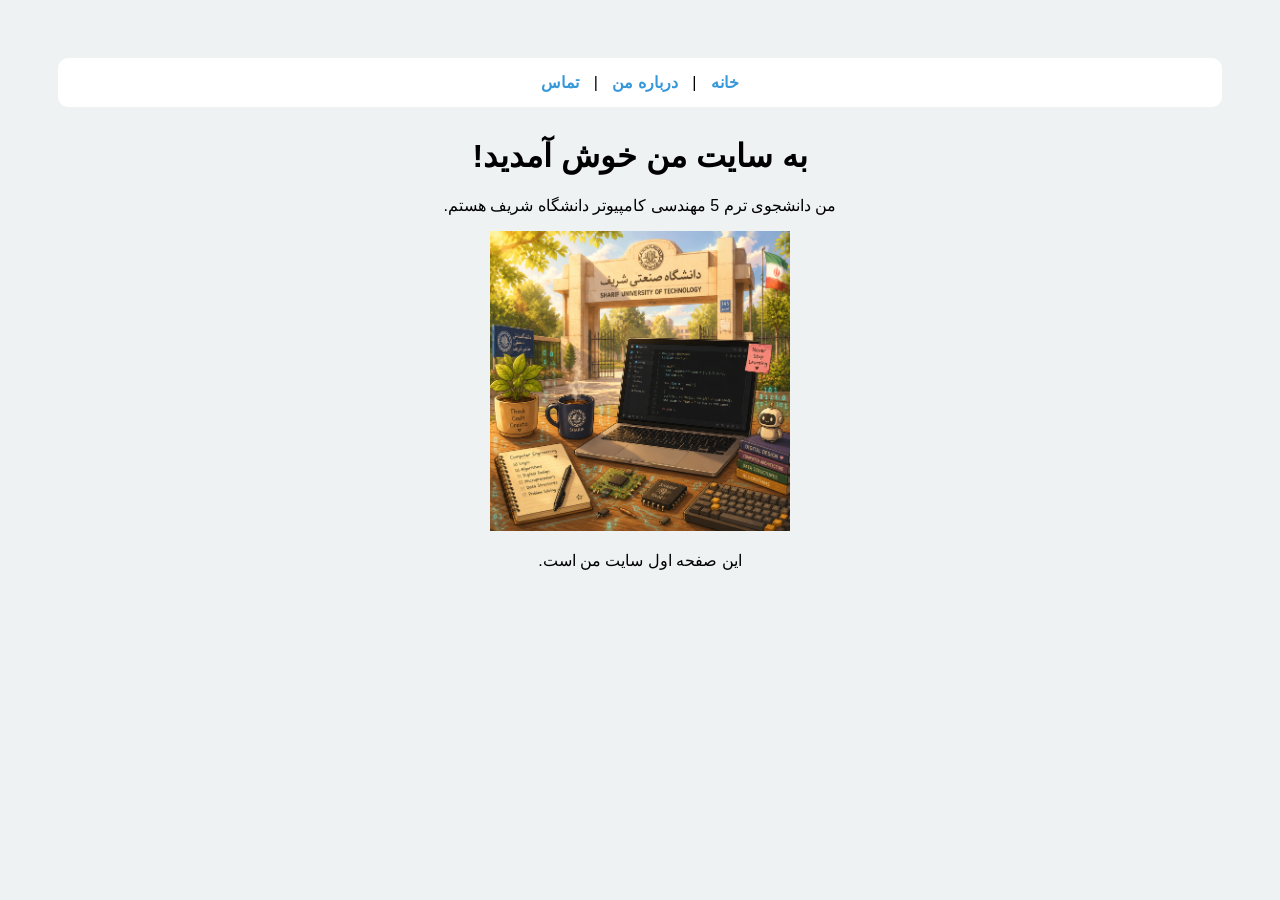
<file: index.html>
<!DOCTYPE html>
<html lang="fa" dir="rtl">
<head>
    <link rel="stylesheet" href="style.css">
    <title>سایت شخصی من</title>
</head>
<body>
    <nav>
        <a href="index.html">خانه</a> | <a href="about.html">درباره من</a> | <a href="contact.html">تماس</a>
    </nav>
    <h1>به سایت من خوش آمدید!</h1>
    
     <p> من دانشجوی ترم 5 مهندسی کامپیوتر دانشگاه شریف هستم.</p>
    <img src="photo 1.jpg.png" alt="عکس من" width="300">
    <p>این صفحه اول سایت من است.</p>
</body>
</html>
</file>
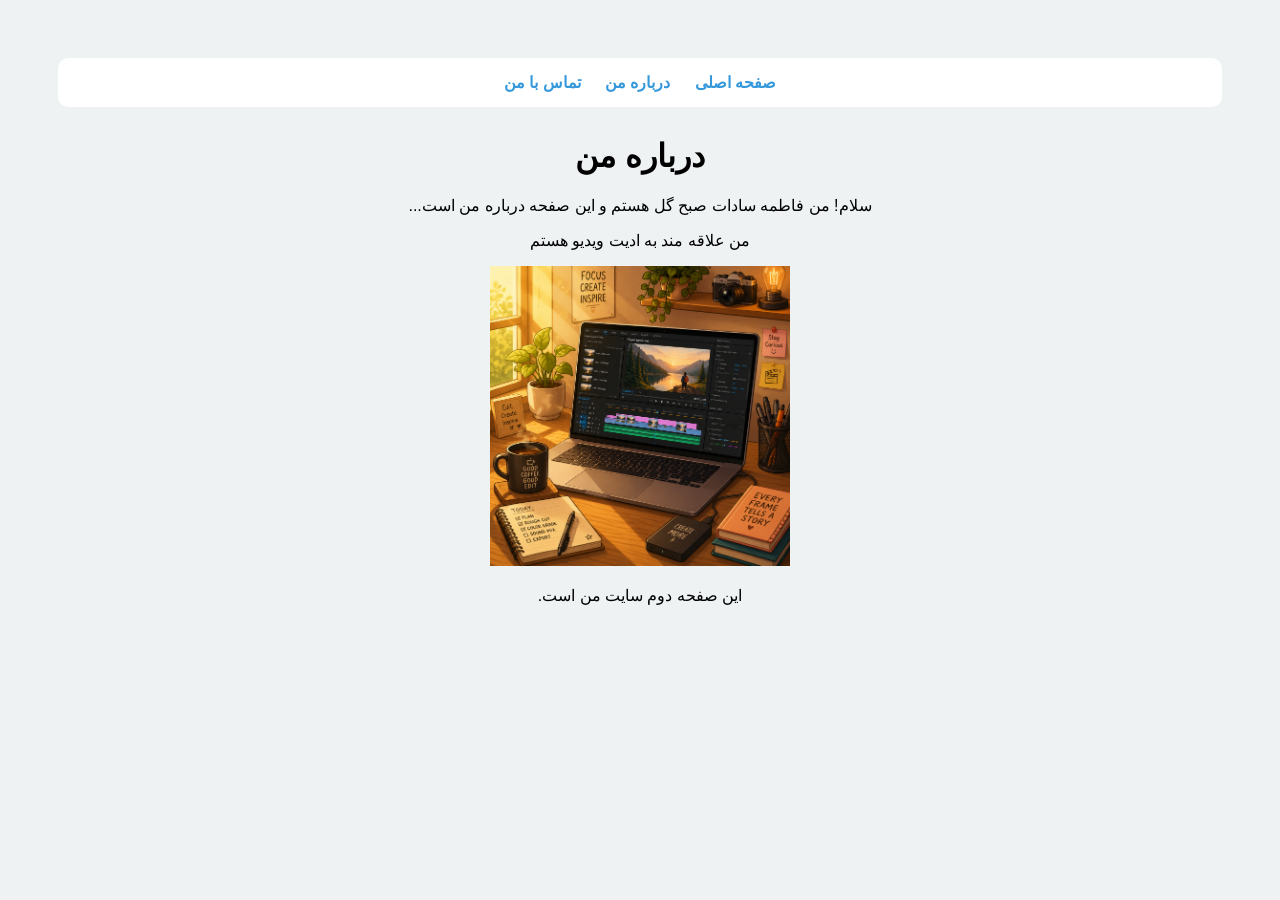
<file: about.html>
<!DOCTYPE html>
<html lang="fa" dir="rtl">
<head>
    <meta charset="UTF-8">
    <link rel="stylesheet" href="style.css">
    <title>درباره من</title>
</head>
<body>

    <nav>
        <a href="index.html">صفحه اصلی</a>
        <a href="about.html">درباره من</a>
        <a href="contact.html">تماس با من</a>
    </nav>

    <h1>درباره من</h1>
     
    <p>سلام! من فاطمه سادات صبح گل هستم و این صفحه درباره من است...</p>
    <p>من علاقه مند به ادیت ویدیو هستم</p>
    <img src="photo 2.jpg.png" alt="عکس من" width="300">
    <p>این صفحه دوم سایت من است.</p>

</body>
</html>
</file>
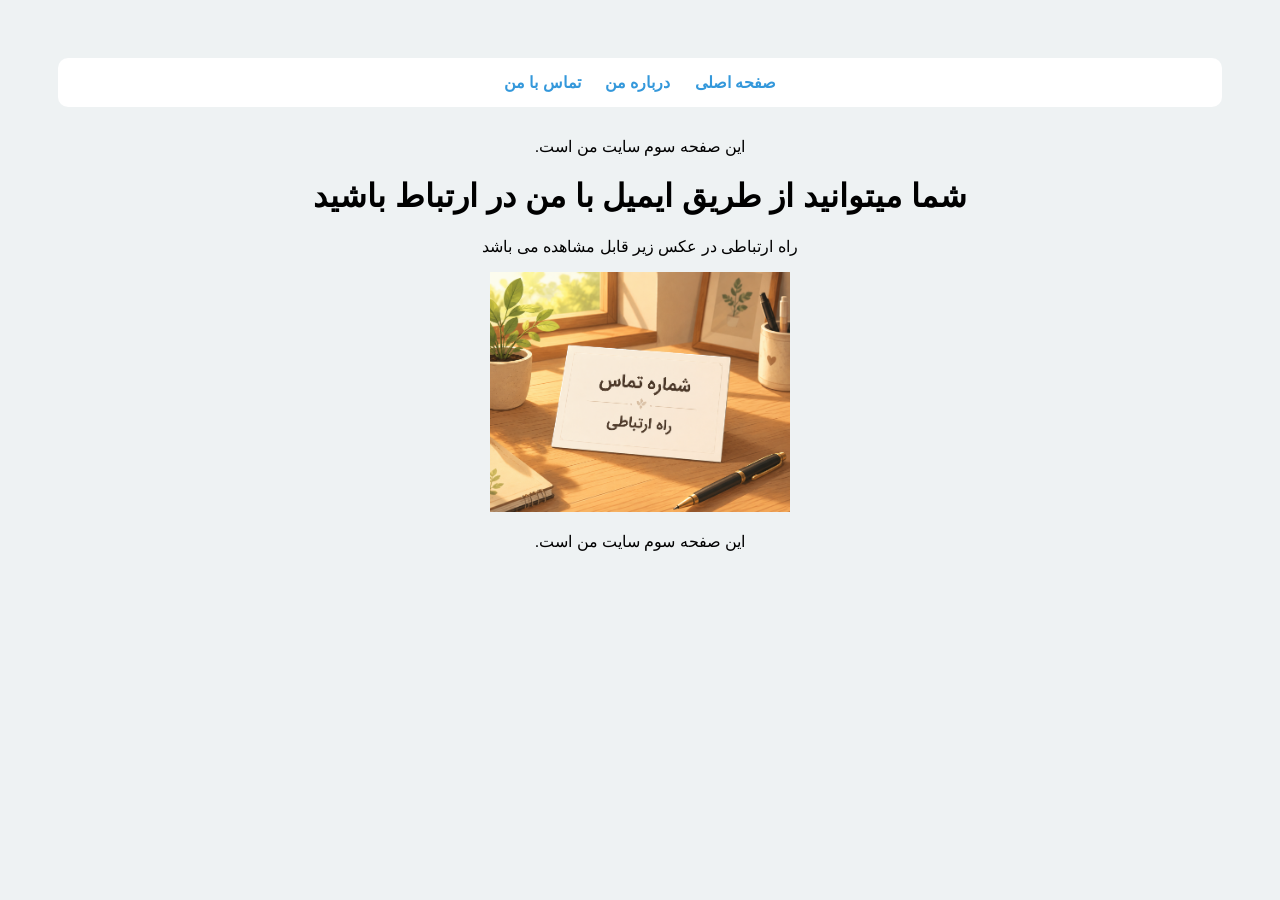
<file: contact.html>
<!DOCTYPE html>
<html lang="fa" dir="rtl">
<head>
    <meta charset="UTF-8">
    <link rel="stylesheet" href="style.css">
    <title>درباره من</title>
</head>
<body>

    <nav>
        <a href="index.html">صفحه اصلی</a>
        <a href="about.html">درباره من</a>
        <a href="contact.html">تماس با من</a>
    </nav>
     <p>این صفحه سوم سایت من است.</p>
<h1>شما میتوانید از طریق ایمیل با من در ارتباط باشید</h1>
<p>راه ارتباطی در عکس زیر قابل مشاهده می باشد </p>

    <img src="photo 3.jpg.png" alt="عکس من" width="300">
     <p>این صفحه سوم سایت من است.</p>

</body>
</html>
</file>
<file: style.css>
body {
    font-family: Tahoma, sans-serif;
    text-align: center;
    background-color: #eef2f3;
    padding: 50px;
}

nav {
    background-color: white;
    padding: 15px;
    border-radius: 10px;
    margin-bottom: 30px;
}

a {
    color: #3498db;
    text-decoration: none;
    font-weight: bold;
    margin: 0 10px;
}
</file>
